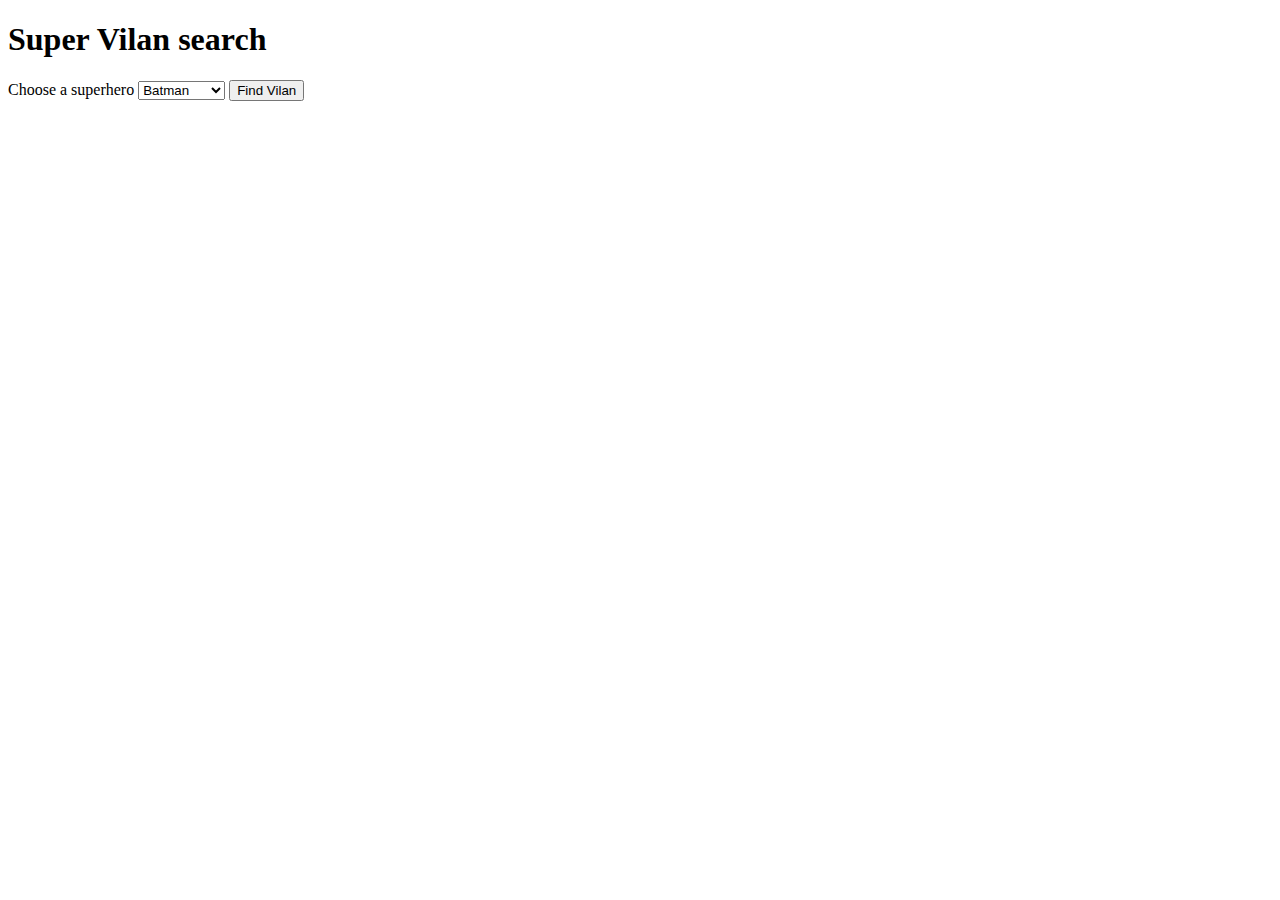
<file: index.html>
<!DOCTYPE html>
<html lang="en">

<head>
  <meta charset="UTF-8">
  <title>Super Vilan search</title>
</head>

<body>
  <h1>Super Vilan search</h1>

  <div id="search">
    <label>Choose a superhero</label>
    <select id="myText">
    <option value="batman">Batman</option>
    <option value="superman">Superman</option>
    <option value="ironman">Ironman</option>
    <option value="wolverine">Wolverine</option>
    <option value="deadpool">Deadpool</option>
    <option value="Spiderman">Spiderman</option>
  </select>
    <input type="button" value="Find Vilan" onclick="myFunction();">
  </div>

  <script>
    var Shero = null;

    function myFunction() {
      x = document.getElementById("myText");
      var Shero = x.value;
      console.log(Shero)
      return (Shero)
    };

    var heros = [

      { name: 'batman', vilan: 'bane' },
      { name: 'superman', vilan: 'lex luther' },
      { name: 'ironman', vilan: 'iron monger' },
      { name: 'wolverine', vilan: 'magneto' },
      { name: 'deadpool', vilan: 'T-ray' },
      { name: 'Spiderman', vilan: 'dr octopus' }

    ];


    var newHero = heros.find(function (newHero) {
      if (newHero.name === Shero) {
        alert(newHero.vilan);

      }
    });
  </script>
</body>

</html>
</file>
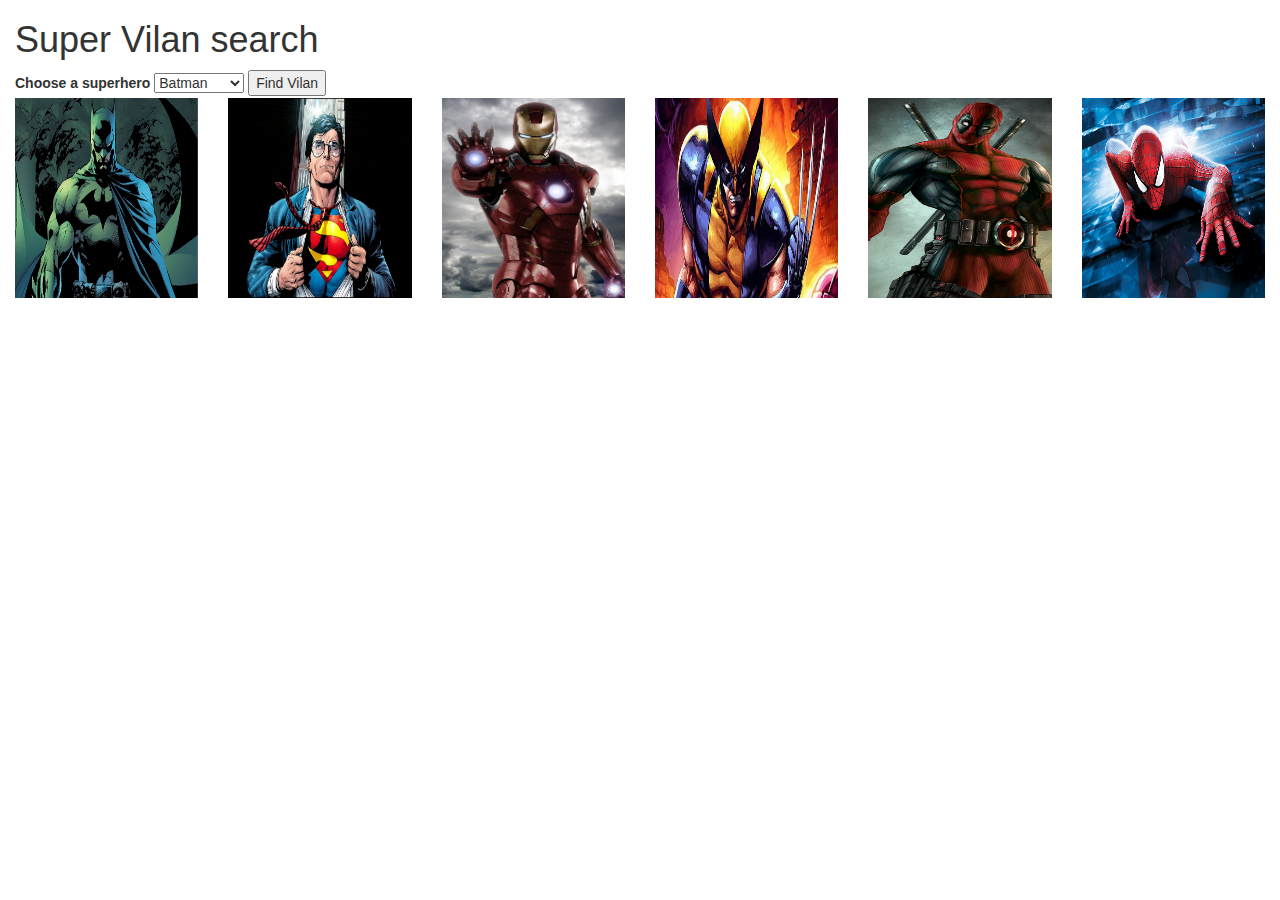
<file: index2.html>
<!DOCTYPE html>
<html lang="en">

<head>
    <meta charset="UTF-8">
    <title>Super Vilan search</title>

    <!-- Latest compiled and minified CSS -->
    <link rel="stylesheet" href="https://maxcdn.bootstrapcdn.com/bootstrap/3.3.7/css/bootstrap.min.css">

    <!-- jQuery library -->
    <script src="https://ajax.googleapis.com/ajax/libs/jquery/3.2.1/jquery.min.js"></script>

    <!-- Latest compiled JavaScript -->
    <script src="https://maxcdn.bootstrapcdn.com/bootstrap/3.3.7/js/bootstrap.min.js"></script>

</head>

<body>

    <div class="container-fluid">
        <h1>Super Vilan search</h1>

        <div id="search">
            <label>Choose a superhero</label>
            <select id="myText">
    <option value="batman">Batman</option>
    <option value="superman">Superman</option>
    <option value="ironman">Ironman</option>
    <option value="wolverine">Wolverine</option>
    <option value="deadpool">Deadpool</option>
    <option value="Spiderman">Spiderman</option>
  </select>
            <input type="button" value="Find Vilan" onclick="myFunction();">
        </div>

        <div class="Supervilan row">
            <img id="batimg" type="button" value="batman" class="col-lg-2" src="images/batman.jpg" alt="batman" height="200" width="200">
            <img id="superimg" value class="col-lg-2" src="images/superman.jpg" alt="batman" height="200" width="200">
            <img id="ironimg" class="col-lg-2" src="images/ironman.jpg" alt="batman" height="200" width="200">
            <img id="wolvimg"class="col-lg-2" src="images/wolverine.jpg" alt="batman" height="200" width="200">
            <img id="deadimg"class="col-lg-2" src="images/deadpool.jpg" alt="batman" height="200" width="200">
            <img id="spiderimg"class="col-lg-2" src="images/spiderman.jpg" alt="batman" height="200" width="200">
        </div>

    </div>

    <script>
        function myFunction() {
            x = document.getElementById("myText");
            var Shero = x.value;
            var newHero = heros.find(function (newHero) {
                if (newHero.name === Shero) {
                    alert(newHero.vilan);
                    var newVilan = newHero.vilan;
                }
            });
        };

        var heros = [

            { name: 'batman', vilan: 'bane' },
            { name: 'superman', vilan: 'lex luther' },
            { name: 'ironman', vilan: 'iron monger' },
            { name: 'wolverine', vilan: 'magneto' },
            { name: 'deadpool', vilan: 'T-ray' },
            { name: 'Spiderman', vilan: 'dr octopus' }

        ];
    </script>
</body>

</html>
</file>
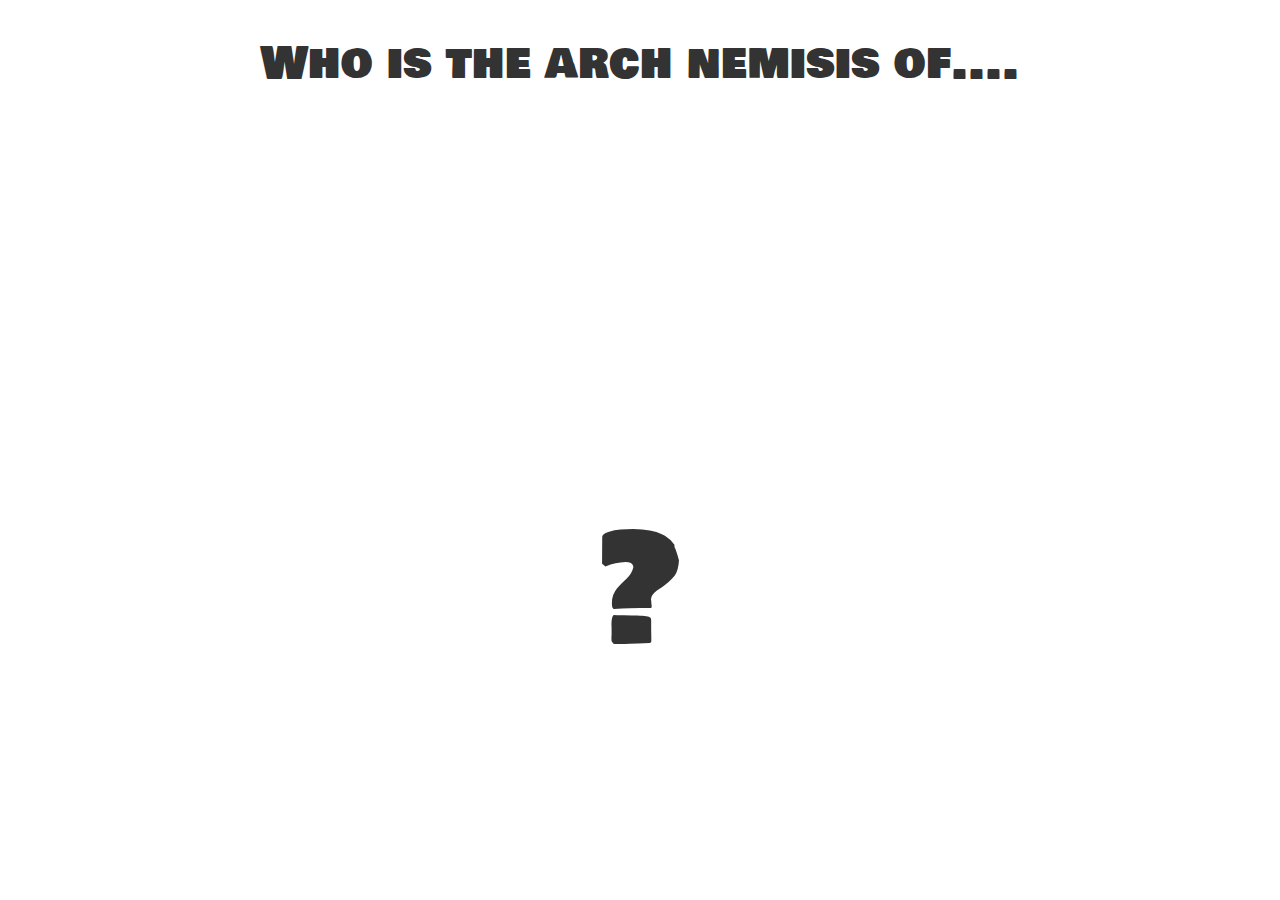
<file: index3.html>
<!DOCTYPE html>
<html lang="en">

<head>
    <meta charset="UTF-8">
    <title>Super Vilan search</title>

    <!-- Latest compiled and minified CSS -->
    <link rel="stylesheet" href="https://maxcdn.bootstrapcdn.com/bootstrap/3.3.7/css/bootstrap.min.css">
    <link rel="stylesheet" href="css/style.css">
     <!-- jQuery library -->
    <script src="https://ajax.googleapis.com/ajax/libs/jquery/3.2.1/jquery.min.js"></script>

    <!-- Latest compiled JavaScript -->
    <script src="https://maxcdn.bootstrapcdn.com/bootstrap/3.3.7/js/bootstrap.min.js"></script>

    <!-- Fonts -->

    <link href="https://fonts.googleapis.com/css?family=Bowlby+One+SC" rel="stylesheet">

</head>

<body>

    <div class="container-fluid">
        <h1>Who is the arch nemisis of....</h1>


        <div class="Supervilan row">

            <div id="bm" class="myButton col-lg-2"><input id="batman" type="submit" value="batman" onclick="myFunction1();"></div>
            <div id="sm" class="myButton col-lg-2"><input id="superman" type="submit" value="superman" onclick="myFunction2();"></div>
            <div id="im" class="myButton col-lg-2"><input id="ironman" type="submit" value="ironman" onclick="myFunction3();"></div>
            <div id="wvrn" class="myButton col-lg-2"><input id="wolverine" type="submit" value="wolverine" onclick="myFunction4();"></div>
            <div id="dp" class="myButton col-lg-2"><input id="deadpool" type="submit" value="deadpool" onclick="myFunction5();"></div>
            <div id="spdrm" class="myButton col-lg-2"><input id="spiderman" type="submit" value="spiderman" onclick="myFunction6();"></div>
            
        </div>

        <h2>?</h2>

    </div>

</body>    

    <script>
        function myFunction1() {
            x = document.getElementById("batman");
            var Shero = x.value;
            var newHero = heros.find(function (newHero) {
                if (newHero.name === Shero) {
                    var newVilan = newHero.vilan;
                    alert(newVilan);
                }
            });
        }

        function myFunction2() {
            x = document.getElementById("superman");
            var Shero = x.value;
            var newHero = heros.find(function (newHero) {
                if (newHero.name === Shero) {
                    var newVilan = newHero.vilan;
                    alert(newVilan);
                }
            });
        }

        function myFunction3() {
            x = document.getElementById("ironman");
            var Shero = x.value;
            var newHero = heros.find(function (newHero) {
                if (newHero.name === Shero) {
                    var newVilan = newHero.vilan;
                    alert(newVilan);
                }
            });
        }

        function myFunction4() {
            x = document.getElementById("wolverine");
            var Shero = x.value;
            var newHero = heros.find(function (newHero) {
                if (newHero.name === Shero) {
                    var newVilan = newHero.vilan;
                    alert(newVilan);
                }
            });
        }

        function myFunction5() {
            x = document.getElementById("deadpool");
            var Shero = x.value;
            var newHero = heros.find(function (newHero) {
                if (newHero.name === Shero) {
                    var newVilan = newHero.vilan;
                    alert(newVilan);
                }
            });
        }

         function myFunction6() {
            x = document.getElementById("spiderman");
            var Shero = x.value;
            var newHero = heros.find(function (newHero) {
                if (newHero.name === Shero) {
                    var newVilan = newHero.vilan;
                    alert(newVilan);
                }
            });
        }

        var heros = [

            { name: 'batman', vilan: 'bane' },
            { name: 'superman', vilan: 'lex luther' },
            { name: 'ironman', vilan: 'iron monger' },
            { name: 'wolverine', vilan: 'magneto' },
            { name: 'deadpool', vilan: 'T-ray' },
            { name: 'spiderman', vilan: 'dr octopus' }

        ];
    </script>


</html>
</file>
<file: css/style.css>
body {
    background: url('https://blogrebellive.files.wordpress.com/2013/09/grey-background-for-site11.jpg') no-repeat;
    background-size: cover;
}

/* text */

h1 {
    text-align: center;
    font-family: 'Bowlby One SC', cursive;
    font-size: 45px;
    margin-top: 40px;
    margin-bottom: 40px;
}

h2 {
    text-align: center;
    font-family: 'Bowlby One SC', cursive;
    font-size: 150px;
    margin-top: 180px;
}


input[type="submit"] {
 display: block;
 text-indent: -9999em;
}

/*button style*/ 

#bm input{
    background: url('https://www.eaglemoss.com/uploads/142005360377776/original.jpg') no-repeat;
    background-size: cover;
    cursor: pointer;
    height: 200px;
    width: 200px;
    border: none;
}

#sm input{
    background: url('http://pm1.narvii.com/6199/421b9b1360836a031620abd3bb1aea4682848387_hq.jpg') no-repeat;
    background-size: cover;
    cursor: pointer;
    height: 200px;
    width: 200px;
    border: none;
}

#im input{
    background: url('https://s-media-cache-ak0.pinimg.com/736x/69/21/84/69218426116a474d0180e6a1b8908258.jpg') no-repeat;
    background-size: cover;
    cursor: pointer;
    height: 200px;
    width: 200px;
    border: none;
}

#wvrn input{
    background: url('http://www.sgi.org.br/wp-content/uploads/2012/06/os-7-mais-wolverine.jpg') no-repeat;
    background-size: cover;
    cursor: pointer;
    height: 200px;
    width: 200px;
    border: none;
}

#dp input{
    background: url('http://sm.ign.com/t/ign_ap/news/c/comic-con-/comic-con-2015-spider-man-and-deadpool-team-up-for_fx5f.640.jpg') no-repeat;
    background-size: cover;
    cursor: pointer;
    height: 200px;
    width: 200px;
    border: none;
}

#spdrm input{
    background: url('http://wallpapersin4k.net/wp-content/uploads/2017/02/Last-Hours-Of-Living-Comic-Wallpapers-8.jpg') no-repeat;
    background-size: 100% 100%;
    cursor: pointer;
    height: 200px;
    width: 200px;
    border: none;
}
</file>
